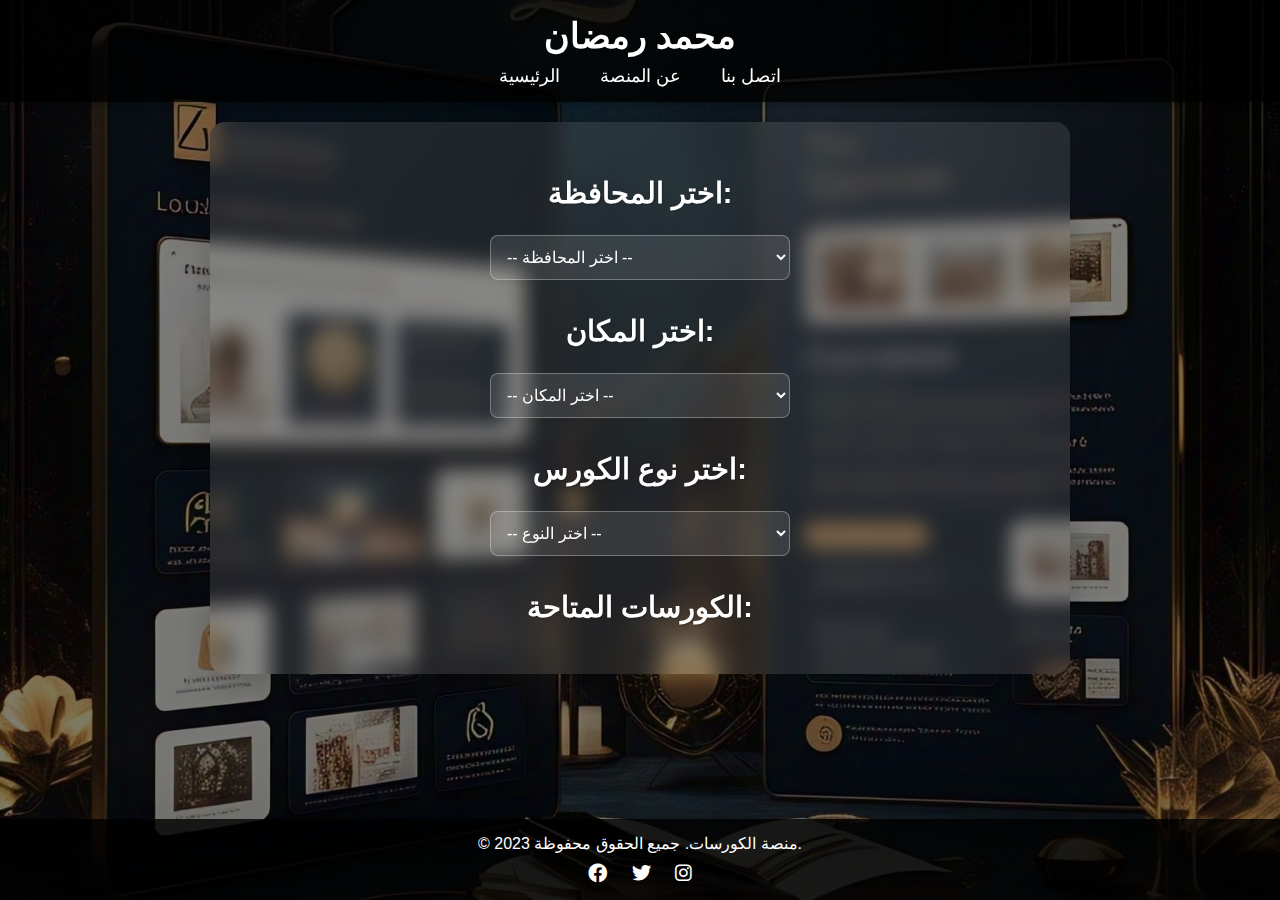
<file: index.html>
<!DOCTYPE html>
<html lang="ar">
<head>
    <meta charset="UTF-8">
    <meta name="viewport" content="width=device-width, initial-scale=1.0">
    <title>اختيار الكورس</title>
    <link rel="stylesheet" href="css.css">
    <link rel="stylesheet" href="https://cdnjs.cloudflare.com/ajax/libs/font-awesome/6.0.0/css/all.min.css">
</head>
<body>
    <header>
        <h1> محمد رمضان</h1>
        <nav>
            <ul>
                <li><a href="#">الرئيسية</a></li>
                <li><a href="#">عن المنصة</a></li>
                <li><a href="#">اتصل بنا</a></li>
            </ul>
        </nav>
    </header>

    <div class="container">
        <h2>اختر المحافظة:</h2>
        <select id="city">
            <option value="">-- اختر المحافظة --</option>
            <option value="القاهرة">القاهرة</option>
            <option value="الجيزة">الجيزة</option>
            <option value="الإسكندرية">الإسكندرية</option>
            <option value="الدقهلية">الدقهلية</option>
            <option value="البحيرة">البحيرة</option>
            <option value="المنيا">المنيا</option>
            <option value="أسيوط">أسيوط</option>
            <option value="سوهاج">سوهاج</option>
            <option value="قنا">قنا</option>
            <option value="الأقصر">الأقصر</option>
            <option value="أسوان">أسوان</option>
            <option value="الفيوم">الفيوم</option>
            <option value="بني سويف">بني سويف</option>
            <option value="المنوفية">المنوفية</option>
            <option value="الشرقية">الشرقية</option>
            <option value="الغربية">الغربية</option>
            <option value="كفر الشيخ">كفر الشيخ</option>
            <option value="دمياط">دمياط</option>
            <option value="بورسعيد">بورسعيد</option>
            <option value="الإسماعيلية">الإسماعيلية</option>
            <option value="السويس">السويس</option>
            <option value="شمال سيناء">شمال سيناء</option>
            <option value="جنوب سيناء">جنوب سيناء</option>
            <option value="البحر الأحمر">البحر الأحمر</option>
            <option value="الوادي الجديد">الوادي الجديد</option>
            <option value="مطروح">مطروح</option>
            <option value="القليوبية">القليوبية</option>
        </select>

        <div id="locationSection" class="hidden">
            <h2>اختر المكان:</h2>
            <select id="location">
                <option value="">-- اختر المكان --</option>
                <!-- الأماكن سيتم ملؤها ديناميكيًا -->
            </select>
        </div>

        <div id="filterSection" class="hidden">
            <h2>اختر نوع الكورس:</h2>
            <select id="courseType">
                <option value="">-- اختر النوع --</option>
                <option value="برمجة">برمجة</option>
                <option value="تصميم">تصميم</option>
                <option value="تسويق">تسويق</option>
                <option value="إدارة">إدارة</option>
                <option value="تحليل البيانات">تحليل البيانات</option>
                <option value="ريادة الأعمال">ريادة الأعمال</option>
                <option value="أوفلاين">تدريب أوفلاين</option>
            </select>
        </div>

        <div id="coursesSection" class="hidden">
            <h2>الكورسات المتاحة:</h2>
            <div class="courses-container" id="coursesContainer">
                <!-- الكورسات سيتم ملؤها ديناميكيًا -->
            </div>
        </div>
    </div>

    <footer>
        <p>© 2023 منصة الكورسات. جميع الحقوق محفوظة.</p>
        <div class="social-links">
            <a href="#"><i class="fab fa-facebook"></i></a>
            <a href="#"><i class="fab fa-twitter"></i></a>
            <a href="#"><i class="fab fa-instagram"></i></a>
        </div>
    </footer>

    <script src="js.js"></script>
</body>
</html>
</file>
<file: css.css>
/* General Styles */
body {
    font-family: 'Arial', sans-serif;
    text-align: center;
    background: linear-gradient(135deg, #488ac7, #6a5acd);
    color: #fff;
    margin: 0;
    padding: 0;
    min-height: 100vh;
    display: flex;
    flex-direction: column;
    justify-content: space-between;
    background-image: url('3.jpg');
    background-size: cover;
    background-position: center;
    background-attachment: fixed;
}

body::before {
    content: '';
    position: absolute;
    top: 0;
    left: 0;
    right: 0;
    bottom: 0;
    background: rgba(0, 0, 0, 0.5);
    z-index: -1;
}

header {
    background: rgba(0, 0, 0, 0.8);
    padding: 15px 20px;
    box-shadow: 0 4px 6px rgba(0, 0, 0, 0.2);
    position: sticky;
    top: 0;
    z-index: 1000;
}

header h1 {
    margin: 0;
    font-size: 2.2rem;
    color: #fff;
    text-shadow: 2px 2px 4px rgba(0, 0, 0, 0.3);
}

nav ul {
    list-style: none;
    padding: 0;
    margin: 10px 0 0;
    display: flex;
    justify-content: center;
    gap: 20px;
}

nav ul li {
    margin: 0;
}

nav ul li a {
    color: #fff;
    text-decoration: none;
    font-size: 1.1rem;
    padding: 5px 10px;
    border-radius: 5px;
    transition: background 0.3s ease, color 0.3s ease;
}

nav ul li a:hover {
    background: rgba(255, 255, 255, 0.2);
    color: #6a5acd;
}

.container {
    background: rgba(255, 255, 255, 0.1);
    padding: 30px;
    border-radius: 15px;
    box-shadow: 0 8px 32px rgba(0, 0, 0, 0.2);
    backdrop-filter: blur(10px);
    max-width: 800px;
    width: 90%;
    margin: 20px auto;
    position: relative;
    z-index: 1;
}

h2 {
    font-size: 1.8rem;
    margin-bottom: 15px;
    color: #fff;
    text-shadow: 1px 1px 2px rgba(0, 0, 0, 0.2);
}

select {
    padding: 12px;
    margin: 10px;
    width: 100%;
    max-width: 300px;
    border: 1px solid rgba(255, 255, 255, 0.3);
    border-radius: 8px;
    background: rgba(255, 255, 255, 0.1);
    color: #fff;
    font-size: 1rem;
    transition: all 0.3s ease;
}

select:hover {
    background: rgba(255, 255, 255, 0.2);
    border-color: rgba(255, 255, 255, 0.5);
}

select:focus {
    outline: none;
    background: rgba(255, 255, 255, 0.3);
    border-color: #fff;
}

.courses-container {
    display: flex;
    justify-content: center;
    flex-wrap: wrap;
    gap: 20px;
    margin-top: 20px;
}

.course-card {
    background: rgba(255, 255, 255, 0.1);
    padding: 20px;
    width: 100%;
    max-width: 280px;
    border-radius: 10px;
    box-shadow: 0 4px 6px rgba(0, 0, 0, 0.1);
    text-align: left;
    color: #fff;
    transition: transform 0.3s ease, box-shadow 0.3s ease;
}

.course-card:hover {
    transform: translateY(-10px);
    box-shadow: 0 8px 16px rgba(0, 0, 0, 0.2);
}

.course-card img {
    width: 100%;
    border-radius: 10px;
    margin-bottom: 15px;
}

.course-title {
    font-size: 1.4rem;
    font-weight: bold;
    margin: 10px 0;
    color: #fff;
}

.course-info {
    font-size: 1rem;
    color: #ddd;
    margin: 5px 0;
}

.stars {
    color: gold;
    font-size: 1.2rem;
}

.details-button {
    background: #488ac7;
    color: #fff;
    border: none;
    padding: 10px 20px;
    border-radius: 5px;
    cursor: pointer;
    font-size: 1rem;
    margin-top: 10px;
    transition: background 0.3s ease;
}

.details-button:hover {
    background: #6a5acd;
}

footer {
    background: rgba(0, 0, 0, 0.8);
    padding: 15px 20px;
    margin-top: auto;
    position: relative;
    z-index: 1;
}

footer p {
    margin: 0;
    font-size: 1rem;
    color: #fff;
}

.social-links {
    margin-top: 10px;
}

.social-links a {
    color: #fff;
    margin: 0 10px;
    font-size: 1.2rem;
    transition: color 0.3s ease;
}

.social-links a:hover {
    color: #6a5acd;
}

/* Media Queries */
@media (max-width: 768px) {
    header h1 {
        font-size: 1.8rem;
    }

    nav ul {
        flex-direction: column;
        gap: 10px;
    }

    .container {
        padding: 20px;
    }

    .course-card {
        width: 100%;
        max-width: 100%;
    }

    select {
        width: 90%;
    }
}

@media (max-width: 480px) {
    header h1 {
        font-size: 1.5rem;
    }

    nav ul li a {
        font-size: 1rem;
    }

    .container {
        padding: 15px;
    }

    h2 {
        font-size: 1.5rem;
    }

    .course-title {
        font-size: 1.2rem;
    }

    .course-info {
        font-size: 0.9rem;
    }

    .details-button {
        font-size: 0.9rem;
        padding: 8px 16px;
    }
}

/* تنسيق قسم التعليقات */
.comments-section {
    background: rgba(255, 255, 255, 0.1);
    padding: 20px;
    border-radius: 15px;
    box-shadow: 0 4px 6px rgba(0, 0, 0, 0.1);
    margin: 20px 0;
}

.comments-section h2 {
    font-size: 1.8rem;
    margin-bottom: 15px;
    color: #fff;
    text-shadow: 1px 1px 2px rgba(0, 0, 0, 0.2);
}

.comments-container {
    max-height: 300px;
    overflow-y: auto;
    margin-bottom: 20px;
}

.comment {
    background: rgba(255, 255, 255, 0.1);
    padding: 15px;
    border-radius: 10px;
    margin-bottom: 10px;
    color: #fff;
}

.comment p {
    margin: 0;
    font-size: 1rem;
    color: #ddd;
}

.comment small {
    display: block;
    margin-top: 5px;
    font-size: 0.9rem;
    color: #bbb;
}

#commentForm {
    display: flex;
    flex-direction: column;
    gap: 10px;
}

#commentForm textarea {
    padding: 12px;
    border: 1px solid rgba(255, 255, 255, 0.3);
    border-radius: 8px;
    background: rgba(255, 255, 255, 0.1);
    color: #fff;
    font-size: 1rem;
    transition: all 0.3s ease;
}

#commentForm textarea:focus {
    outline: none;
    background: rgba(255, 255, 255, 0.2);
    border-color: #fff;
}

#commentForm button {
    background: #488ac7;
    color: #fff;
    border: none;
    padding: 10px 20px;
    border-radius: 5px;
    cursor: pointer;
    font-size: 1rem;
    transition: background 0.3s ease;
}

#commentForm button:hover {
    background: #6a5acd;
}

/* تنسيق قسم الاقتراحات */
.suggestions-section {
    background: rgba(255, 255, 255, 0.1);
    padding: 20px;
    border-radius: 15px;
    box-shadow: 0 4px 6px rgba(0, 0, 0, 0.1);
    margin: 20px 0;
}

.suggestions-section h2 {
    font-size: 1.8rem;
    margin-bottom: 15px;
    color: #fff;
    text-shadow: 1px 1px 2px rgba(0, 0, 0, 0.2);
}

#suggestion {
    width: 100%;
    padding: 12px;
    border: 1px solid rgba(255, 255, 255, 0.3);
    border-radius: 8px;
    background: rgba(255, 255, 255, 0.1);
    color: #fff;
    font-size: 1rem;
    transition: all 0.3s ease;
}

#suggestion:focus {
    outline: none;
    background: rgba(255, 255, 255, 0.2);
    border-color: #fff;
}

.suggestions-section button {
    background: #488ac7;
    color: #fff;
    border: none;
    padding: 10px 20px;
    border-radius: 5px;
    cursor: pointer;
    font-size: 1rem;
    margin-top: 10px;
    transition: background 0.3s ease;
}

.suggestions-section button:hover {
    background: #6a5acd;
}
</file>
